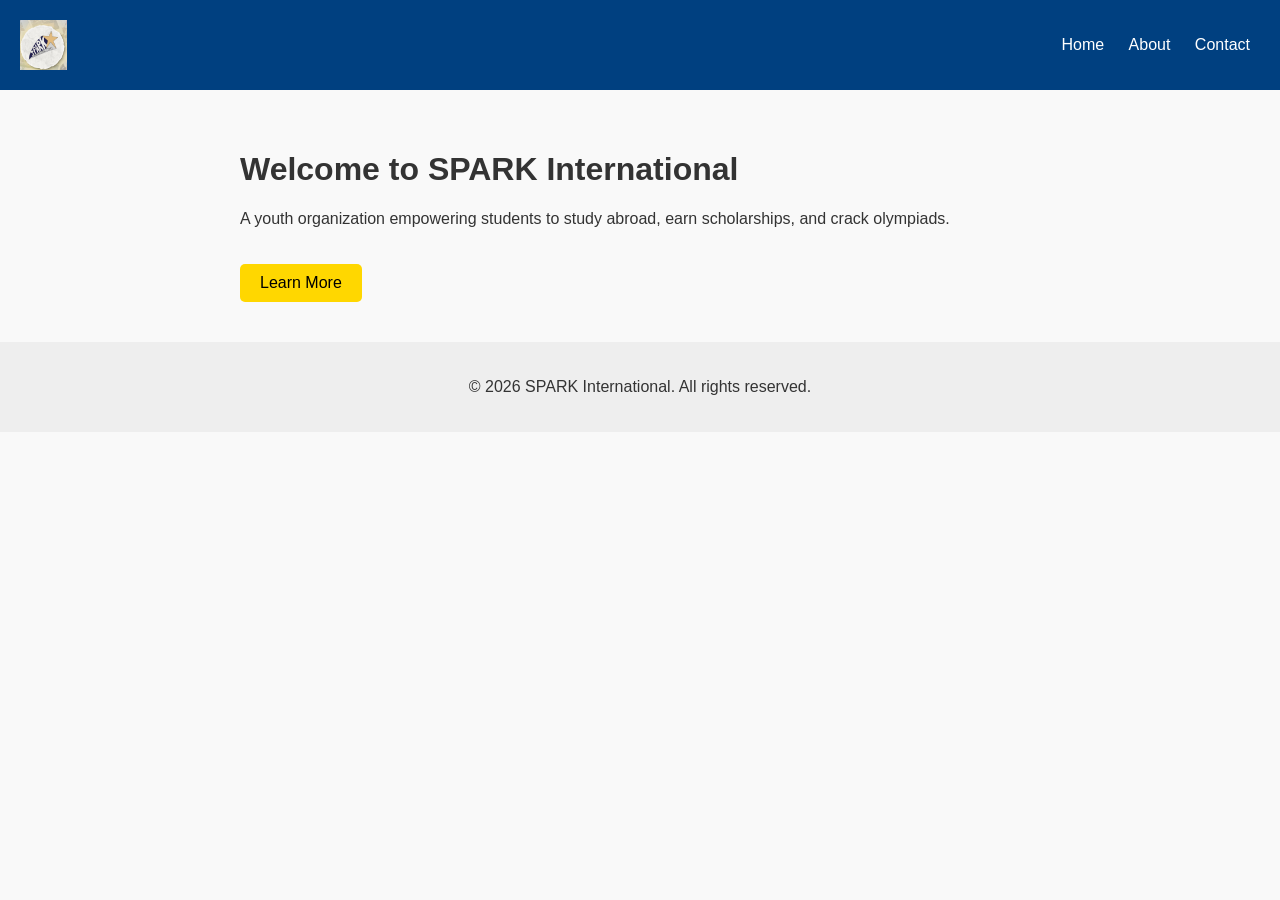
<file: index.html>
<!DOCTYPE html>
<html lang="en">
<head>
    <meta charset="UTF-8">
    <title>SPARK International</title>
    <link rel="stylesheet" href="style.css">
</head>
<body>
    <header>
        <img src="assets/logo.png" alt="SPARK Logo" class="logo">
        <nav>
            <a href="index.html">Home</a>
            <a href="about.html">About</a>
            <a href="contact.html">Contact</a>
        </nav>
    </header>
    <main>
        <h1>Welcome to SPARK International</h1>
        <p>A youth organization empowering students to study abroad, earn scholarships, and crack olympiads.</p>
        <a href="about.html" class="button">Learn More</a>
    </main>
    <footer>
        <p>&copy; 2026 SPARK International. All rights reserved.</p>
    </footer>
</body>
</html>
</file>
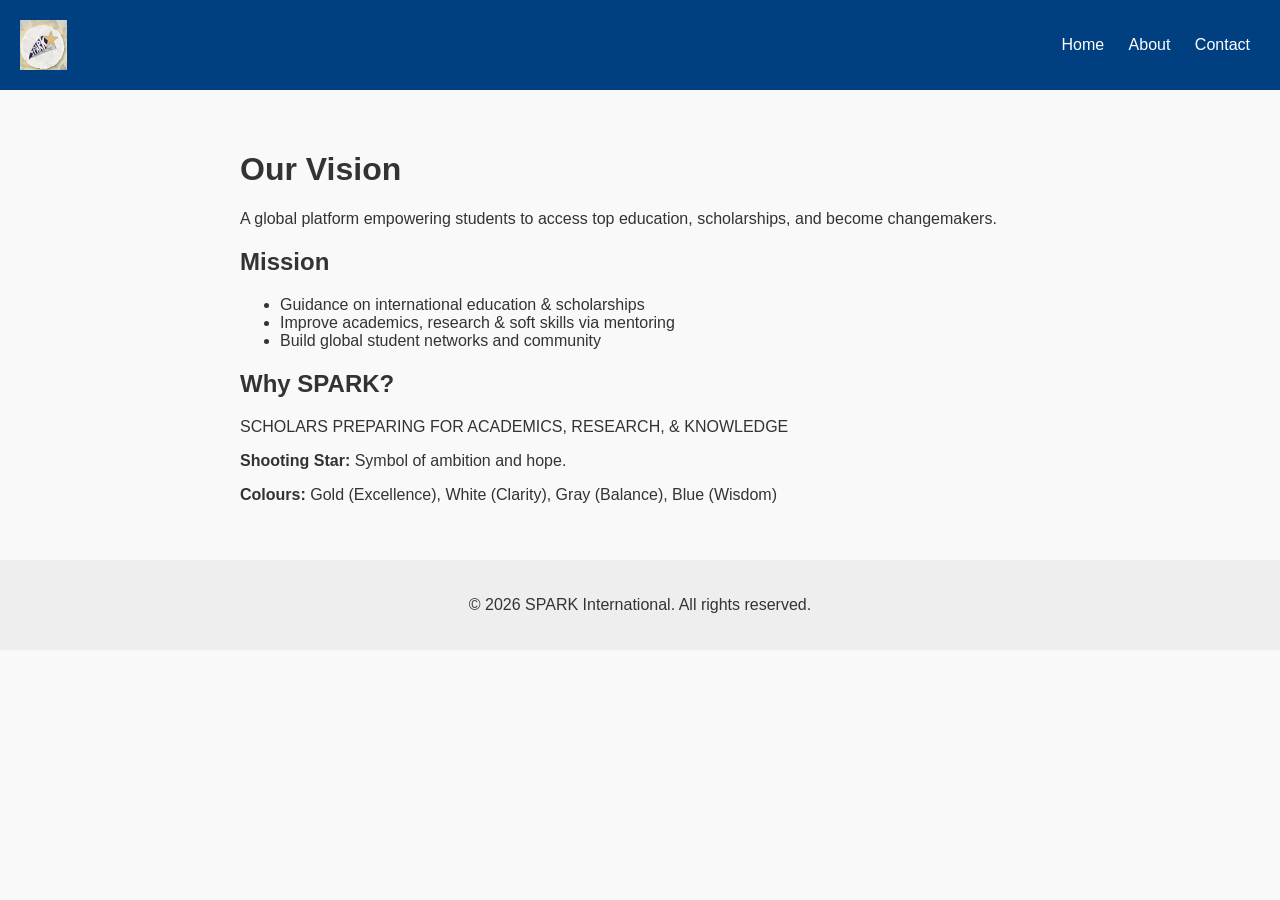
<file: about.html>
<!DOCTYPE html>
<html lang="en">
<head>
    <meta charset="UTF-8">
    <title>About SPARK</title>
    <link rel="stylesheet" href="style.css">
</head>
<body>
    <header>
        <img src="assets/logo.png" alt="SPARK Logo" class="logo">
        <nav>
            <a href="index.html">Home</a>
            <a href="about.html">About</a>
            <a href="contact.html">Contact</a>
        </nav>
    </header>
    <main>
        <h1>Our Vision</h1>
        <p>A global platform empowering students to access top education, scholarships, and become changemakers.</p>
        <h2>Mission</h2>
        <ul>
            <li>Guidance on international education & scholarships</li>
            <li>Improve academics, research & soft skills via mentoring</li>
            <li>Build global student networks and community</li>
        </ul>
        <h2>Why SPARK?</h2>
        <p>SCHOLARS PREPARING FOR ACADEMICS, RESEARCH, & KNOWLEDGE</p>
        <p><strong>Shooting Star:</strong> Symbol of ambition and hope.</p>
        <p><strong>Colours:</strong> Gold (Excellence), White (Clarity), Gray (Balance), Blue (Wisdom)</p>
    </main>
    <footer>
        <p>&copy; 2026 SPARK International. All rights reserved.</p>
    </footer>
</body>
</html>
</file>
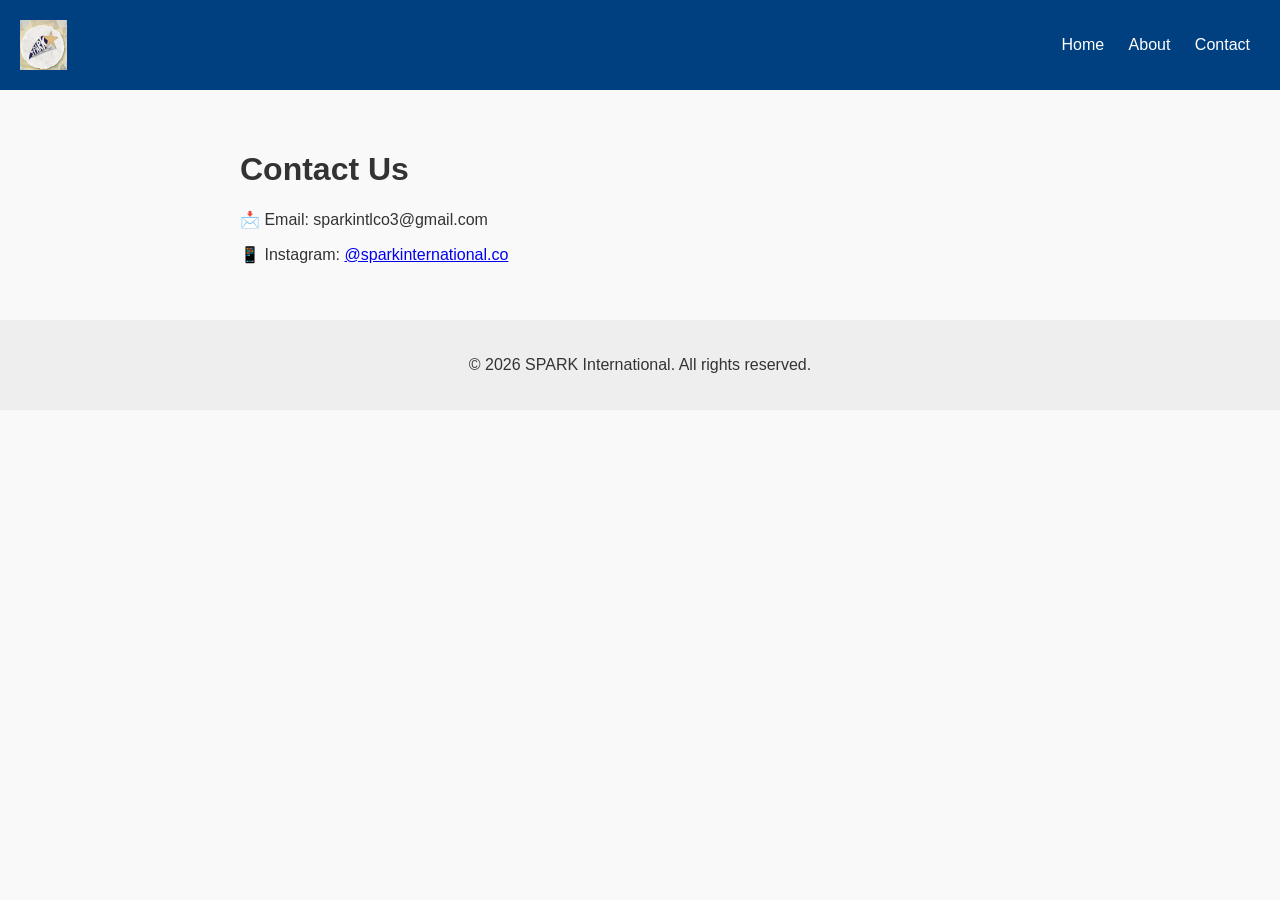
<file: contact.html>
<!DOCTYPE html>
<html lang="en">
<head>
    <meta charset="UTF-8">
    <title>Contact SPARK</title>
    <link rel="stylesheet" href="style.css">
</head>
<body>
    <header>
        <img src="assets/logo.png" alt="SPARK Logo" class="logo">
        <nav>
            <a href="index.html">Home</a>
            <a href="about.html">About</a>
            <a href="contact.html">Contact</a>
        </nav>
    </header>
    <main>
        <h1>Contact Us</h1>
        <p>📩 Email: sparkintlco3@gmail.com</p>
        <p>📱 Instagram: <a href="https://www.instagram.com/sparkinternational.co">@sparkinternational.co</a></p>
    </main>
    <footer>
        <p>&copy; 2026 SPARK International. All rights reserved.</p>
    </footer>
</body>
</html>
</file>
<file: style.css>
body {
    font-family: Arial, sans-serif;
    margin: 0;
    padding: 0;
    background: #f9f9f9;
    color: #333;
}

header {
    background: #004080;
    color: white;
    padding: 20px;
    display: flex;
    align-items: center;
    justify-content: space-between;
}

header .logo {
    height: 50px;
}

nav a {
    margin: 0 10px;
    color: white;
    text-decoration: none;
}

main {
    padding: 40px;
    max-width: 800px;
    margin: auto;
}

footer {
    text-align: center;
    padding: 20px;
    background: #eee;
}

.button {
    display: inline-block;
    padding: 10px 20px;
    background: gold;
    color: black;
    text-decoration: none;
    margin-top: 20px;
    border-radius: 5px;
}
</file>
